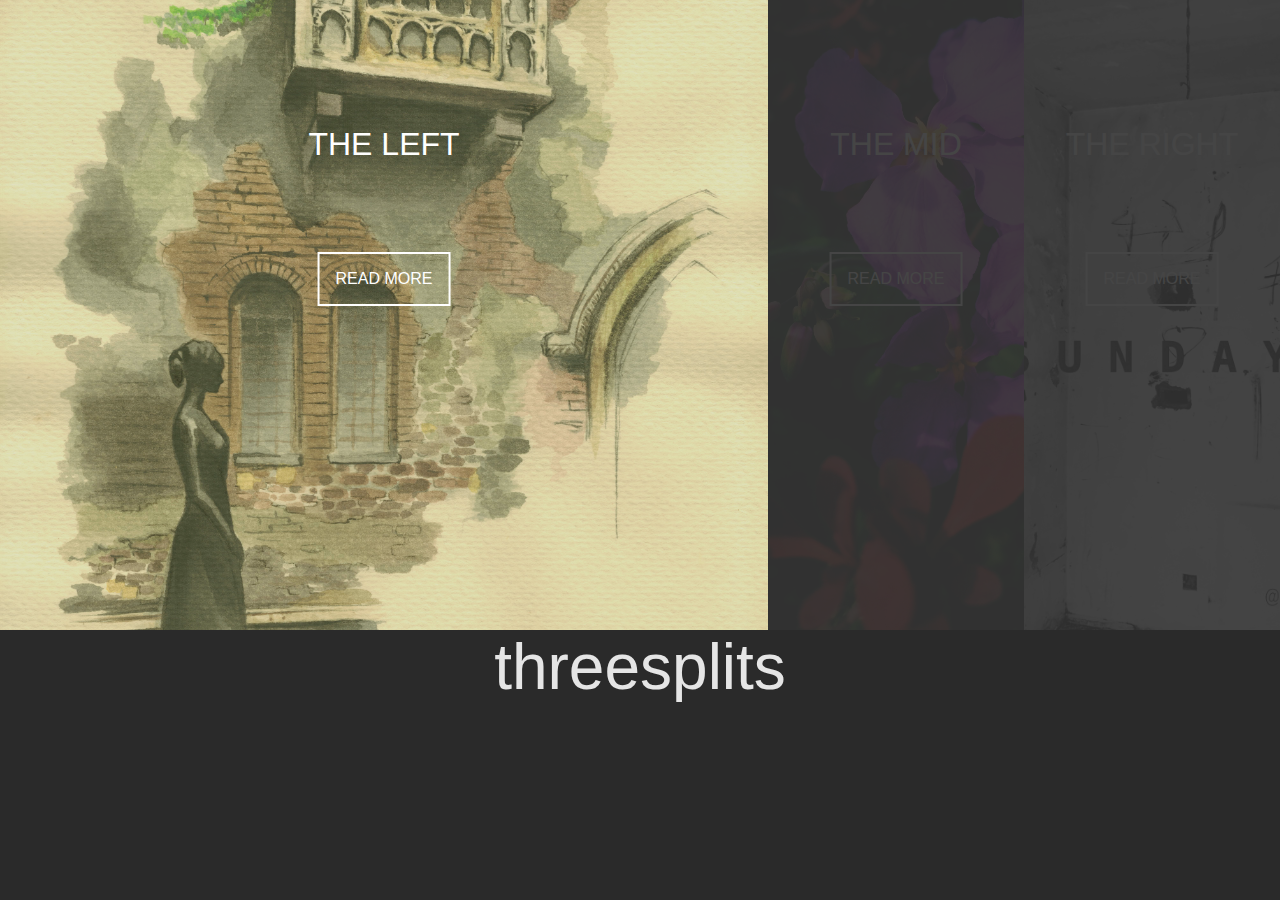
<file: index.html>
<!DOCTYPE html>
<html lang="en">

<head>
  <!-- Google Tag Manager -->
  <script>
    (function (w, d, s, l, i) {
      w[l] = w[l] || [];
      w[l].push({
        'gtm.start': new Date().getTime(),
        event: 'gtm.js'
      });
      var f = d.getElementsByTagName(s)[0],
        j = d.createElement(s),
        dl = l != 'dataLayer' ? '&l=' + l : '';
      j.async = true;
      j.src =
        'https://www.googletagmanager.com/gtm.js?id=' + i + dl;
      f.parentNode.insertBefore(j, f);
    })(window, document, 'script', 'dataLayer', 'GTM-MZTJXFP');
  </script>
  <!-- End Google Tag Manager -->

  <meta charset="UTF-8">
  <meta name="viewport" content="width=device-width, initial-scale=1.0">
  <meta http-equiv="X-UA-Compatible" content="ie=edge">
  <link rel="stylesheet" href="style.css">
  <title>codegym</title>
</head>

<body>
  <!-- Google Tag Manager (noscript) -->
  <noscript>
    <iframe src="https://www.googletagmanager.com/ns.html?id=GTM-MZTJXFP" height="0" width="0" style="display:none;visibility:hidden"></iframe>
  </noscript>
  <!-- End Google Tag Manager (noscript) -->

  <div class="wrapper">
    <div class="split left">
      <h1>the left</h1>
      <a href="todolist.html" class="button">read more</a>
    </div>
    <div class="split mid">
      <h1>the mid</h1>
      <a href="guess.html" class="button">read more</a>
    </div>
    <div class="split right">
      <h1>the right</h1>
      <a href="https://www.taobao.com/" class="button" target="blank">read more</a>
    </div>
  </div>
</body>
<script src="script.js"></script>

</html>
</file>
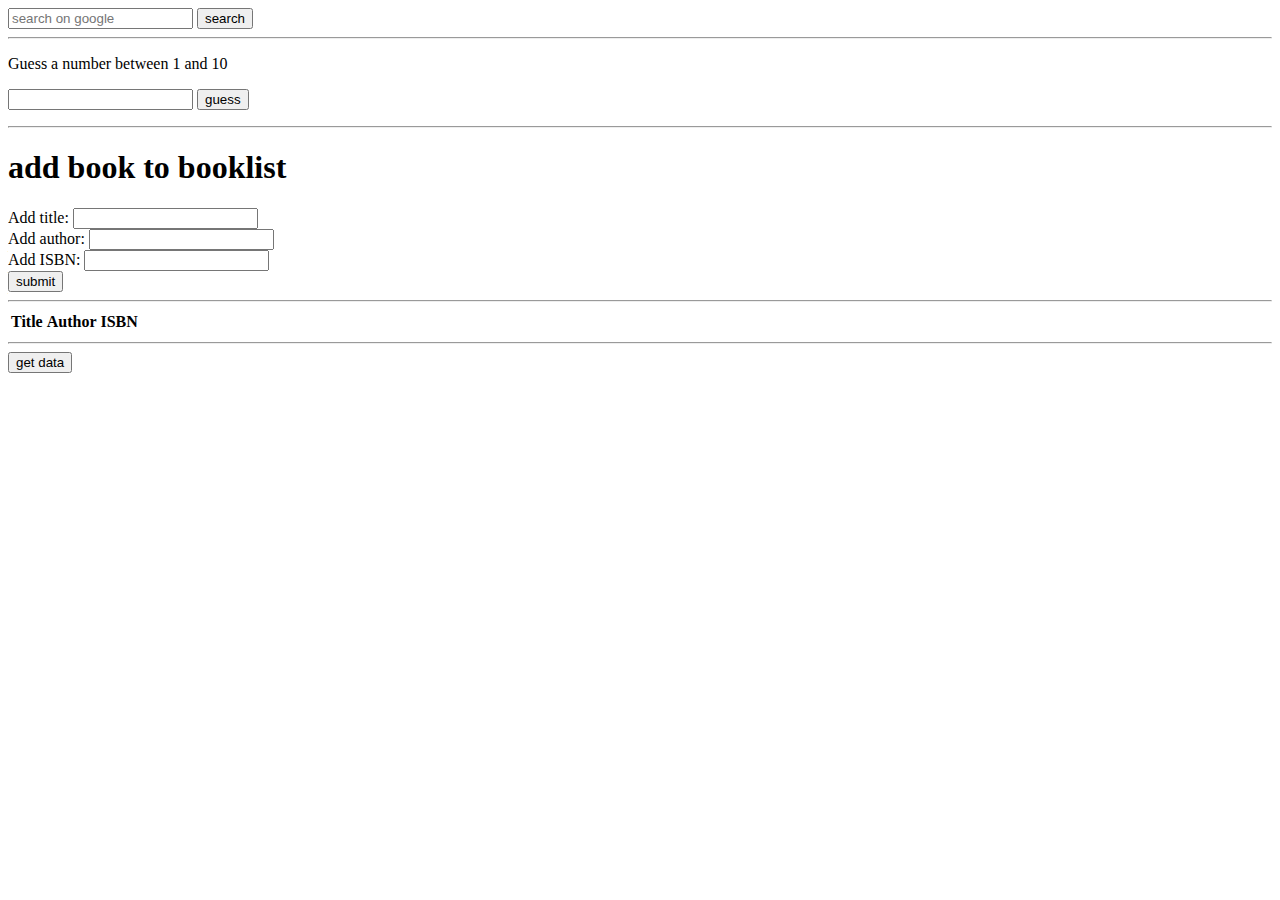
<file: guess.html>
<!DOCTYPE html>
<html lang="en">

<head>
  <!-- Google Tag Manager -->
  <script>
    (function (w, d, s, l, i) {
      w[l] = w[l] || [];
      w[l].push({
        'gtm.start': new Date().getTime(),
        event: 'gtm.js'
      });
      var f = d.getElementsByTagName(s)[0],
        j = d.createElement(s),
        dl = l != 'dataLayer' ? '&l=' + l : '';
      j.async = true;
      j.src =
        'https://www.googletagmanager.com/gtm.js?id=' + i + dl;
      f.parentNode.insertBefore(j, f);
    })(window, document, 'script', 'dataLayer', 'GTM-MZTJXFP');
  </script>
  <!-- End Google Tag Manager -->

  <meta charset="UTF-8">
  <meta name="viewport" content="width=device-width, initial-scale=1.0">
  <meta http-equiv="X-UA-Compatible" content="ie=edge">
  <title>number guessing game</title>
  <style>
    .alert.error {
      color: white;
      background-color: red;
    }

    .alert.success {
      color: white;
      background-color: green;
    }

    .delete {
      text-decoration: none;
    }
  </style>
</head>

<body>
  <!-- Google Tag Manager (noscript) -->
  <noscript>
    <iframe src="https://www.googletagmanager.com/ns.html?id=GTM-MZTJXFP" height="0" width="0" style="display:none;visibility:hidden"></iframe>
  </noscript>
  <!-- End Google Tag Manager (noscript) -->

  <div id="search-section">
    <form id="search-form" action="https://www.google.co.nz/search" method="GET" target="blank">
      <input id="search-text" name="query" type="text" placeholder="search on google">
      <input id="search-btn" type="button" value="search">
    </form>
  </div>
  <hr>
  <div id="guess-section">
    <p>Guess a number between
      <span id="min-num"></span> and
      <span id="max-num"></span>
    </p>
    <input id="guess-num" type="number">
    <input id="guess-btn" type="button" value="guess">
    <p id="guess-msg"></p>
    <input id="restart-btn" type="button" value="play again">
  </div>
  <hr>
  <div id="book-section">
    <h1>add book to booklist</h1>
    <div id="book-form-section">
      <form id="book-form">
        <div>
          <label for="book-title">Add title:</label>
          <input type="text" id="book-title">
        </div>
        <div>
          <label for="book-author">Add author:</label>
          <input type="text" id="book-author">
        </div>
        <div>
          <label for="book-isbn">Add ISBN:</label>
          <input type="text" id="book-isbn">
        </div>
        <input id="addbook" type="submit" value="submit">
      </form>
      <hr>
      <table>
        <thead>
          <th>Title</th>
          <th>Author</th>
          <th>ISBN</th>
          <th></th>
        </thead>
        <tbody id="booklist">
        </tbody>
      </table>
    </div>
    <hr>
    <div id="async">
      <input id="getDataBtn" type="button" value="get data">
    </div>
  </div>
  <script type="text/javascript" src="guess.js"></script>
  <script type="text/javascript" src="bookes6.js"></script>
  <script type="text/javascript" src="async.js"></script>
</body>

</html>
</file>
<file: style.css>
/* define global variables */
:root{
  --html-bg-color: #e3e3e3;
  --wrapper-bg-color: #2a2a2a;
  --btn-bg-color: #3e3e3e;
  --hover-width: 60%;
  --hover-left-bg-color: rgba(156, 160, 70, 0.3);
  --hover-mid-bg-color: rgba(167, 26, 85, 0.5);
  --hover-right-bg-color: rgba(20, 96, 100, 0.3);
  --other-width: 20%;
  --other-bg-color: rgba(49, 49, 49, 0.9);
  --speed: 600ms;
}

/* normalize */
*{
  padding: 0;
  margin: 0;
  box-sizing: border-box;
}

html, 
body{
  font-family: 'Lucida Sans', 'Lucida Sans Regular', 'Lucida Grande', 'Lucida Sans Unicode', Geneva, Verdana, sans-serif;
  text-rendering: optimizeLegibility;
}

h1{
  position: absolute;
  color: #fff;
  font-size: 2rem;
  font-weight: 200;
  text-transform: uppercase;
  white-space: nowrap;
  top: 20%;
  left: 50%;
  transform: translateX(-50%);
}

.button{
  position: absolute;
  color: #fff;
  font-size: 1rem;
  padding: 1rem;
  display: inline-block;
  text-decoration: none;
  text-transform: uppercase;
  white-space: nowrap;
  top: 40%;
  left: 50%;
  transform: translateX(-50%);
  border: 2px solid #fff;
  transition: all 200ms;
  -webkit-transition: all 200ms;
}

.button:hover{
  color: #3e3e3e;
  background: #fff;
}


.wrapper{
  position: relative;
  width: 100%;
  height: 100vh;
  background: var(--wrapper-bg-color);
}

.wrapper::after{
  position: absolute;
  content: "threesplits";
  top: 70%;
  width: 100%;
  height: 30%;
  background: var(--wrapper-bg-color);
  text-align: center;
  font-size: 4rem;
  font-weight: 100;
  color: #e5e5e5;
  box-sizing: border-box;
}

.split{
  position: absolute;
  width: 33.33333333%;
  height: 70%;
  overflow: hidden;
  transition: var(--speed) all ease-in-out;
  -webkit-transition: var(--speed) all ease-in-out;
}

.split.left{
  left: 0;
  background: url("img/IMG_4380.JPG") center center no-repeat;
  background-size: cover;
}

.split.mid{
  left: 33.33333333%;
  background: url("img/IMG_4326.JPG") center center no-repeat;
  background-size: cover;
}

.split.right{
  right: 0;
  background: url("img/IMG_2452.JPG") center center no-repeat;
  background-size: cover;
}

.split.left::before,
.split.mid::before,
.split.right::before{
  position: absolute;
  content: "";
  width: 100%;
  height: 100%;
  background: var(--other-bg-color);
  z-index: 2;
}

.hover-left .split.left{
  width: var(--hover-width);
}
.hover-left .split.left::before{
  background: var(--hover-left-bg-color);
  z-index: 0;
}
.hover-left .split.mid{
  left: 60%;
}
.hover-left .split.mid,
.hover-left .split.right{
  width: var(--other-width);
}

.hover-mid .split.mid{
  left: 20%;
  width: var(--hover-width);
}
.hover-mid .split.mid::before{
  background: var(--hover-mid-bg-color);
  z-index: 0;
}
.hover-mid .split.left,
.hover-mid .split.right{
  width: var(--other-width);
}

.hover-right .split.right{
  width: var(--hover-width);
}
.hover-right .split.right::before{
  background: var(--hover-right-bg-color);
  z-index: 0;
}  
.hover-right .split.left,
.hover-right .split.mid{
  width: var(--other-width);
}  
.hover-right .split.mid{
  left: 20%;
}  

.split.left,
.split.mid,
.split.right,
.split.left::before,
.split.mid::before,
.split.right::before{
  transition: var(--speed) all ease-in-out;
  -webkit-transition: var(--speed) all ease-in-out;
} 


/* =============CSS Grid Layout============= */

/* .wrapper{
  width: 100%;
  height: 70vh;
  background-color: var(--wrapper-bg-color);
  display: grid;
  grid-template-areas: "left mid right";
  grid-template-columns: repeat(3, 1fr);
  transition: 1s all;
  -webkit-transition: 1s all;
}
.wrapper::after{
  position: absolute;
  content: "threesplits";
  top: 70%;
  width: 100%;
  height: 30%;
  background: #2a2a2a;
  text-align: center;
  font-size: 4rem;
  font-weight: 100;
  color: #e5e5e5;
  box-sizing: border-box;
}

.hover-left{
  grid-template-columns: 60% 20% 20%;
}
.hover-left .split.left::before{
  background: var(--hover-left-bg-color);
  z-index: 0;
}

.hover-mid{
  grid-template-columns: 20% 60% 20%;
}
.hover-mid .split.mid::before{
  background: var(--hover-mid-bg-color);
  z-index: 0;
}

.hover-right{
  grid-template-columns: 20% 20% 60%;
}
.hover-right .split.right::before{
  background: var(--hover-right-bg-color);
  z-index: 0;
}


.split{
  position: relative;
  overflow: hidden;
}

.split.left{
  grid-area: "left";
  background: url("img/IMG_4380.JPG") center center no-repeat;
  background-size: cover;
  transition: 1s all;
  -webkit-transition: 1s all;
}

.split.mid{
  grid-area: "mid";
  background: url("img/IMG_4326.JPG") center center no-repeat;
  background-size: cover;
  transition: 1s all;
  -webkit-transition: 1s all;
}
.split.right{
  grid-area: "right";
  background: url("img/IMG_2452.JPG") center center no-repeat;
  background-size: cover;
  transition: 1s all;
  -webkit-transition: 1s all;
}

.split.left::before,
.split.mid::before,
.split.right::before{
  position: absolute;
  content: "";
  width: 100%;
  height: 100%;
  background: var(--other-bg-color);
  z-index: 2;
  transition: 1s all;
  -webkit-transition: 1s all;
} */
</file>
